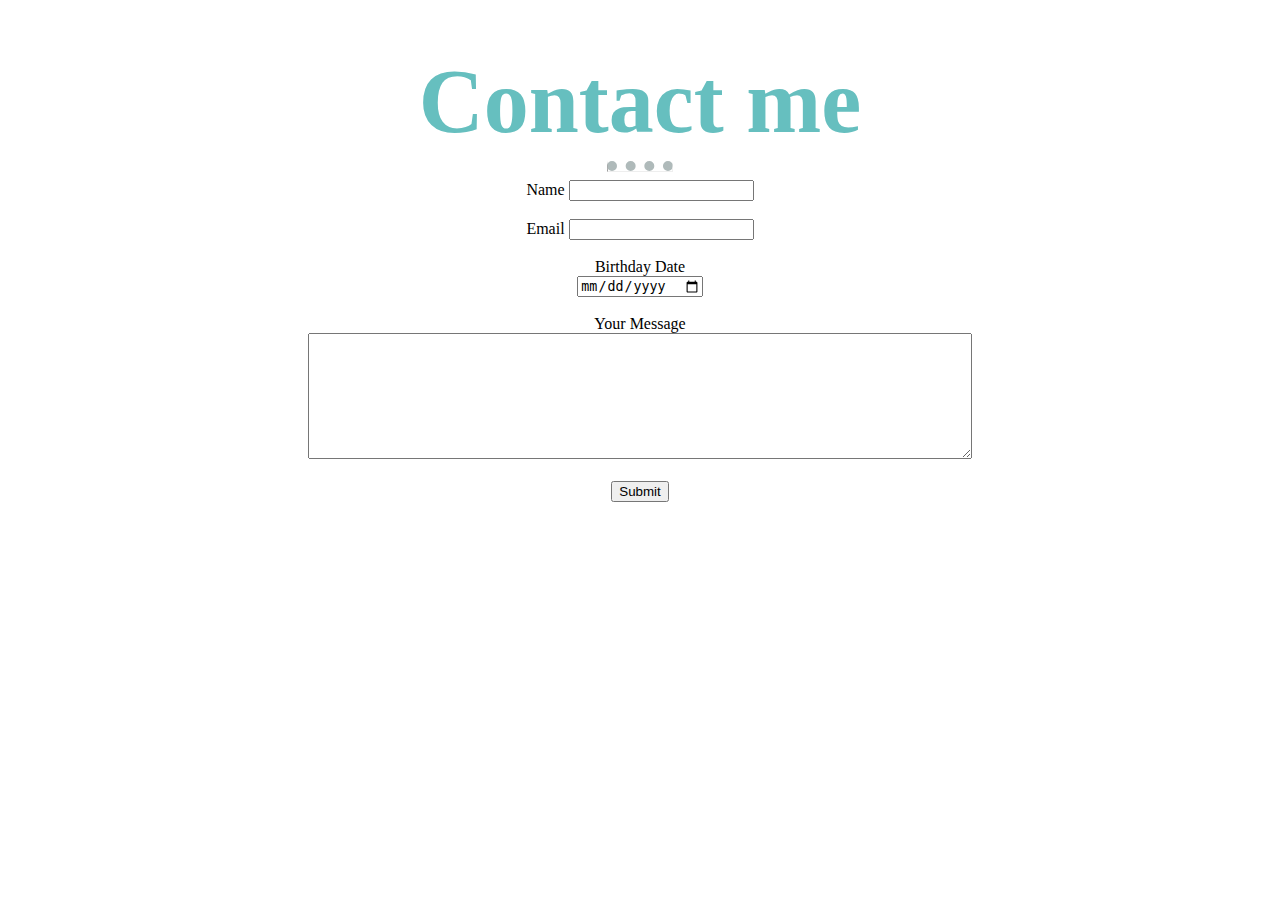
<file: contact.html>
<!DOCTYPE html>
<html lang="en" dir="ltr">
  <head>
    <meta charset="utf-8">
    <title>Contact</title>
      <link rel="stylesheet" href="css/style.css">
  </head>
  <body>
    <h1>Contact me</h1>
    <hr>
    <form class="input-information" action="mailto:manavpreeetsingh@gmail.com" method="post">
      <label>Name</label>
      <input type="text" name="your Name" value="">
      <br><br>
      <label>Email</label>
      <input type="email" name="your Email Id" value="">
      <br><br>
      <label>Birthday Date</label>
      <br>
      <input type="date" name="your date" value="">
      <br><br>
      <label>Your Message</label><br>
      <textarea name="your message" rows="8" cols="80"></textarea>
      <br><br>
      <input type="submit" name="Submit" value="Submit">
    </form>
  </body>
</html>
</file>
<file: css/style.css>
h1 {
  font-family: 'Great Vibes', cursive;
  color: #66BFBF;
  margin: 50px auto 0 auto;
  font-size: 562.5%;
}

h2 {
  font-family: 'Fira Sans', sans-serif;
  font-size: 250%;
  font-weight: normal;
  color: #66BFBF;

}

h3 {
  font-family: 'Fira Sans', sans-serif;
  color: #3e9494;
}

div {
  margin: 0;
}

p {
  color: #40514E;
}

body {

  margin: 0;
  text-align: center;
}

hr {
  border-top: 10px dotted #afbaba;
  width: 5%;

}

.top-division {
  background-color: #EAF6F6;
  position: relative;
  padding-top: 100px;
  top: 0;
  right: 0;
  left: 0;
}

.bottom-container {
  background-color: #66BFBF;
}

.top-cloud {
  position: absolute;
  top: 35px;
  right: 300px;
}


.bottom-cloud {
  position: absolute;
  left: 300px;
  top: 420px;
}

.mountain {
  position: relative;
  top: 0;
}

.profile-image {
  margin: 3%;
  width: 20%;
}

.mobile-dev-row {
  width: 50%;
  margin: 0  auto 100px auto;
  text-align: left;
  line-height: 2;
  font-size: 20px;
}

.web-dev-row {
  width: 50%;
  margin: 0  auto 100px auto;
  text-align: left;
  line-height: 2;
  font-size: 20px;
}

.d-and-d-row {
  width: 50%;
  margin: 0  auto 100px auto;
  text-align: left;
  line-height: 2;
  font-size: 20px;
}


/* Gif styling */

.d-and-d-gif {
  width: 45%;
  float: left;
  margin-right: 10px;
}

.mobile-dev-gif {
  width: 45%;
  float: left;
  margin-right: 10px;
}

.web-dev-gif {
  width: 45%;
  float: right;
  margin-right: 10px;
}


.mobile-dev-title {
  text-align: center;
  padding: 70px 0 70px;
}

.web-dev-title {
  text-align: center;
  padding: 70px 0 70px 0;
}

.d-and-d-title {
  text-align: center;
  padding: 90px 0 50px 0;
}

.btn {
  background-image: linear-gradient(#66BFBF, #3d8787);
  padding: 5px;
  border-radius: 2px;
  text-decoration: none;
  color: white;
}

.bottom-container {
  margin-top: 20px;
  padding: 10px;
}

.footer-link{
  text-decoration: none;
  color: #11999E;
  padding: 2px;
  margin: 4px;
  font-weight: bold;
}
</file>
